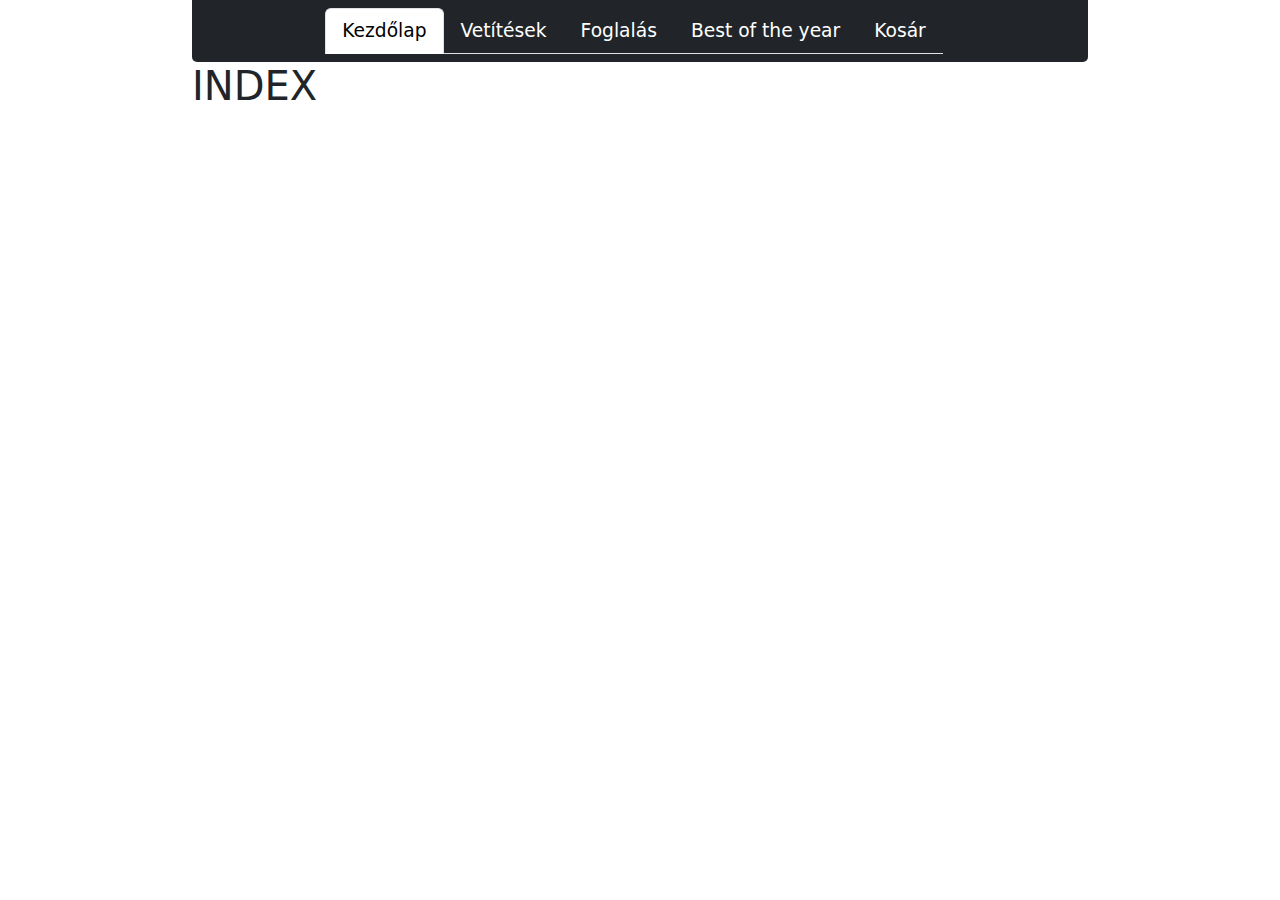
<file: index.html>
<!DOCTYPE html>
<html lang="hu">
<head>
    <meta charset="UTF-8">
    <title>Mozi Foglalás</title>
    <link href="https://cdn.jsdelivr.net/npm/bootstrap@5.1.3/dist/css/bootstrap.min.css" rel="stylesheet">
    <script src="https://cdn.jsdelivr.net/npm/bootstrap@5.1.3/dist/js/bootstrap.bundle.min.js"></script>
    <link rel="stylesheet" href="CSS/stilus.css">

</head>
<body>
<!-- MENÜ -->

<nav class="navbar navbar-expand-sm bg-dark navbar-dark">
    <div class="container-fluid nav justify-content-center">
        <ul class="nav nav-tabs">
            <li class="nav-item">
                <a class="nav-link active" href="./index.html">Kezdőlap</a>
            </li>
            <li class="nav-item">
                <a class="nav-link" href="./vetitesek.html">Vetítések</a>
            </li>
            <li class="nav-item">
                <a class="nav-link" href="./foglalas.html">Foglalás</a>
            </li>
            <li class="nav-item">
                <a class="nav-link" href="./bestoftheyear.html">Best of the year</a>
            </li><li class="nav-item">
                <a class="nav-link" href="./kosar.html">Kosár</a>
            </li>
        </ul>
    </div>
</nav>

<!-- FŐ TARTALOM -->
<main>
    <section>
        <article>
        <!-- HAMAROSAN A MOZIKBAN FILMEK, RÖVID LEÍRÁSSAL -->
            <h1>INDEX</h1>
        </article>
    </section>
</main>

<!-- LÁBJEGYZET -->
<footer>

</footer>

</body>
</html>
</file>
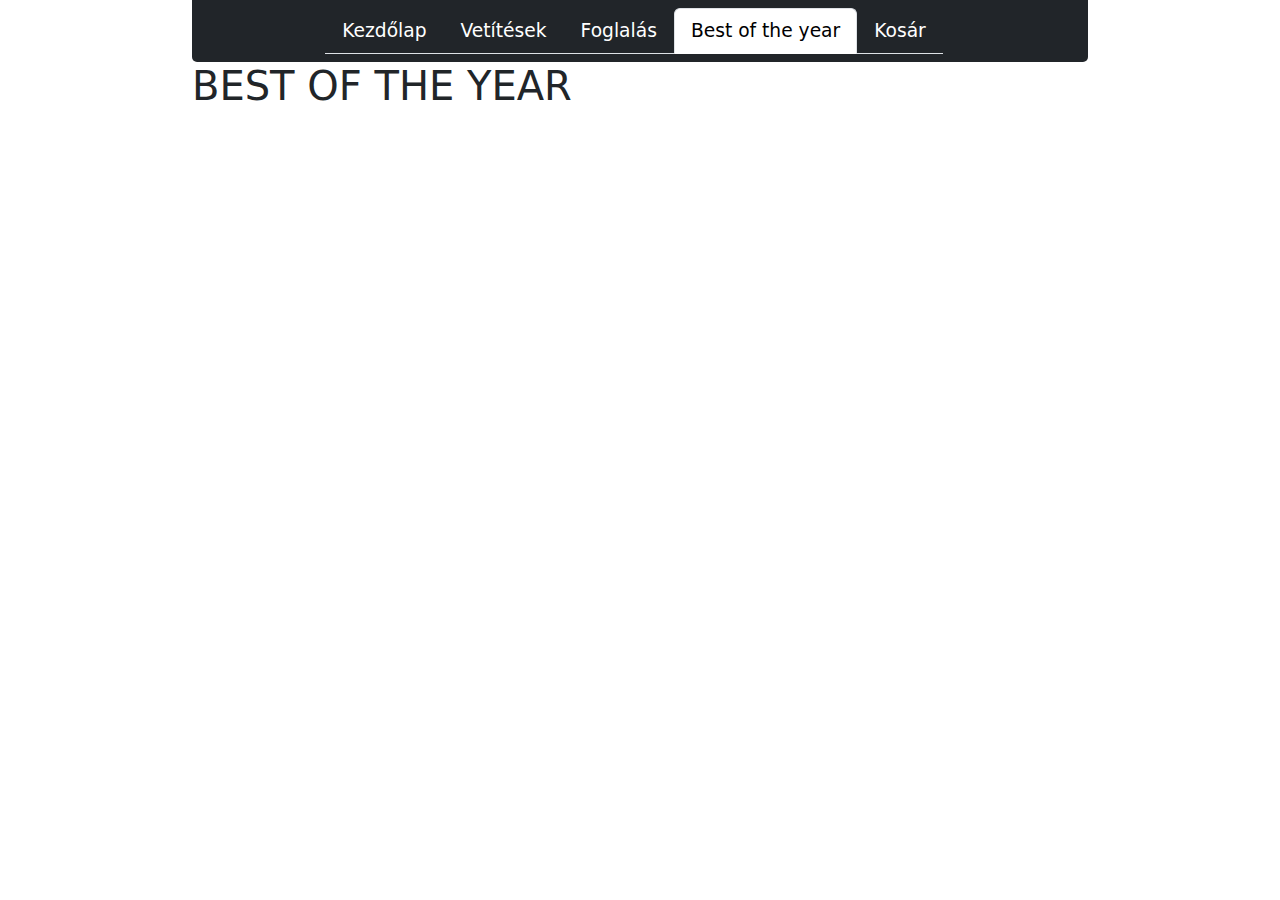
<file: bestoftheyear.html>
<!DOCTYPE html>
<html lang="hu">
<head>
    <meta charset="UTF-8">
    <title>Mozi Foglalás</title>
    <link href="https://cdn.jsdelivr.net/npm/bootstrap@5.1.3/dist/css/bootstrap.min.css" rel="stylesheet">
    <script src="https://cdn.jsdelivr.net/npm/bootstrap@5.1.3/dist/js/bootstrap.bundle.min.js"></script>
    <link rel="stylesheet" href="CSS/stilus.css">
</head>
<body>
<!-- MENÜ -->
<nav class="navbar navbar-expand-sm bg-dark navbar-dark">
    <div class="container-fluid nav justify-content-center">
        <ul class="nav nav-tabs">
            <li class="nav-item">
                <a class="nav-link" href="./index.html">Kezdőlap</a>
            </li>
            <li class="nav-item">
                <a class="nav-link" href="./vetitesek.html">Vetítések</a>
            </li>
            <li class="nav-item">
                <a class="nav-link" href="./foglalas.html">Foglalás</a>
            </li>
            <li class="nav-item">
                <a class="nav-link active" href="./bestoftheyear.html">Best of the year</a>
            </li><li class="nav-item">
            <a class="nav-link" href="./kosar.html">Kosár</a>
        </li>
        </ul>
    </div>
</nav>
<!-- FŐ TARTALOM -->
<main>
    <section>
        <article>
            <!-- AZ ÉVI LEGSIKERESEBB FILMEK LISTÁJA, RÖVID LEÍRÁSSAL -->
            <h1>BEST OF THE YEAR</h1>
        </article>
    </section>
</main>

<!-- LÁBJEGYZET -->
<footer>

</footer>

</body>
</html>
</file>
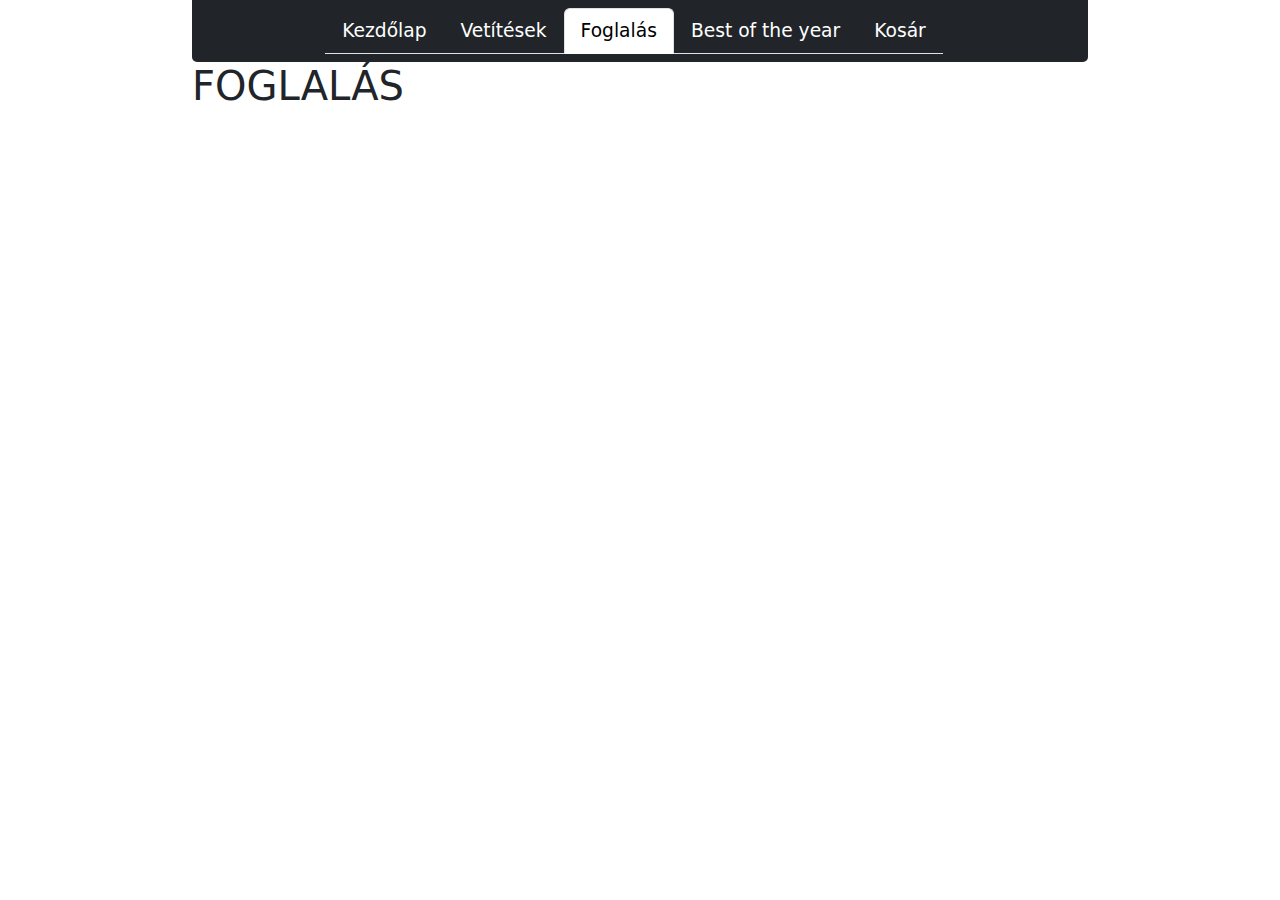
<file: foglalas.html>
<!DOCTYPE html>
<html lang="hu">
<head>
    <meta charset="UTF-8">
    <title>Mozi Foglalás</title>
    <link href="https://cdn.jsdelivr.net/npm/bootstrap@5.1.3/dist/css/bootstrap.min.css" rel="stylesheet">
    <script src="https://cdn.jsdelivr.net/npm/bootstrap@5.1.3/dist/js/bootstrap.bundle.min.js"></script>
    <link rel="stylesheet" href="CSS/stilus.css">
</head>
<body>
<!-- MENÜ -->
<nav class="navbar navbar-expand-sm bg-dark navbar-dark">
    <div class="container-fluid nav justify-content-center">
        <ul class="nav nav-tabs">
            <li class="nav-item">
                <a class="nav-link" href="./index.html">Kezdőlap</a>
            </li>
            <li class="nav-item">
                <a class="nav-link" href="./vetitesek.html">Vetítések</a>
            </li>
            <li class="nav-item">
                <a class="nav-link active" href="./foglalas.html">Foglalás</a>
            </li>
            <li class="nav-item">
                <a class="nav-link" href="./bestoftheyear.html">Best of the year</a>
            </li><li class="nav-item">
            <a class="nav-link" href="./kosar.html">Kosár</a>
        </li>
        </ul>
    </div>
</nav>
<!-- FŐ TARTALOM -->
<main>
    <section>
        <article>
            <!-- VETÍTÉS HELYÉNEK(VÁROS), IDEJÉNEK, SZÉK KIVÁLASZTÁSA -->
            <h1>FOGLALÁS</h1>
        </article>
    </section>
</main>

<!-- LÁBJEGYZET -->
<footer>

</footer>

</body>
</html>
</file>
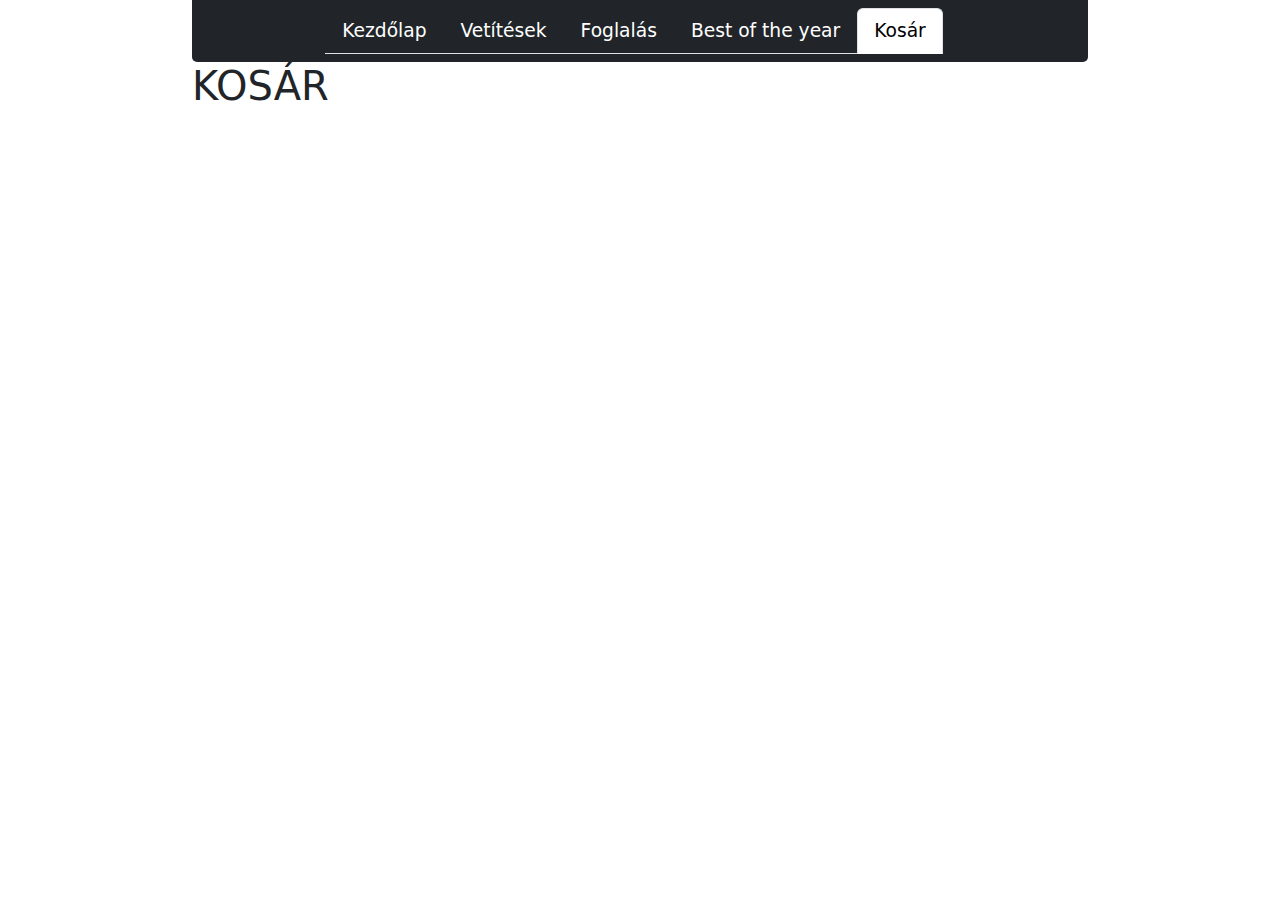
<file: kosar.html>
<!DOCTYPE html>
<html lang="hu">
<head>
    <meta charset="UTF-8">
    <title>Mozi Foglalás</title>
    <link href="https://cdn.jsdelivr.net/npm/bootstrap@5.1.3/dist/css/bootstrap.min.css" rel="stylesheet">
    <script src="https://cdn.jsdelivr.net/npm/bootstrap@5.1.3/dist/js/bootstrap.bundle.min.js"></script>
    <link rel="stylesheet" href="CSS/stilus.css">
</head>
<body>
<!-- MENÜ -->
<nav class="navbar navbar-expand-sm bg-dark navbar-dark">
    <div class="container-fluid nav justify-content-center">
        <ul class="nav nav-tabs">
            <li class="nav-item">
                <a class="nav-link" href="./index.html">Kezdőlap</a>
            </li>
            <li class="nav-item">
                <a class="nav-link" href="./vetitesek.html">Vetítések</a>
            </li>
            <li class="nav-item">
                <a class="nav-link" href="./foglalas.html">Foglalás</a>
            </li>
            <li class="nav-item">
                <a class="nav-link" href="./bestoftheyear.html">Best of the year</a>
            </li><li class="nav-item">
            <a class="nav-link active" href="./kosar.html">Kosár</a>
        </li>
        </ul>
    </div>
</nav>
<!-- FŐ TARTALOM -->
<main>
    <section>
        <article>
            <!-- LEFOGLALT VETÍTÉS(EK) ADATAI, PÉNZTÁRI KÓDJA, ÖSSZEGE(VETÍTÉSENKÉNT KÜLÖN ÉS ÖSSZESEN) -->
            <h1>KOSÁR</h1>
        </article>
    </section>
</main>

<!-- LÁBJEGYZET -->
<footer>

</footer>

</body>
</html>
</file>
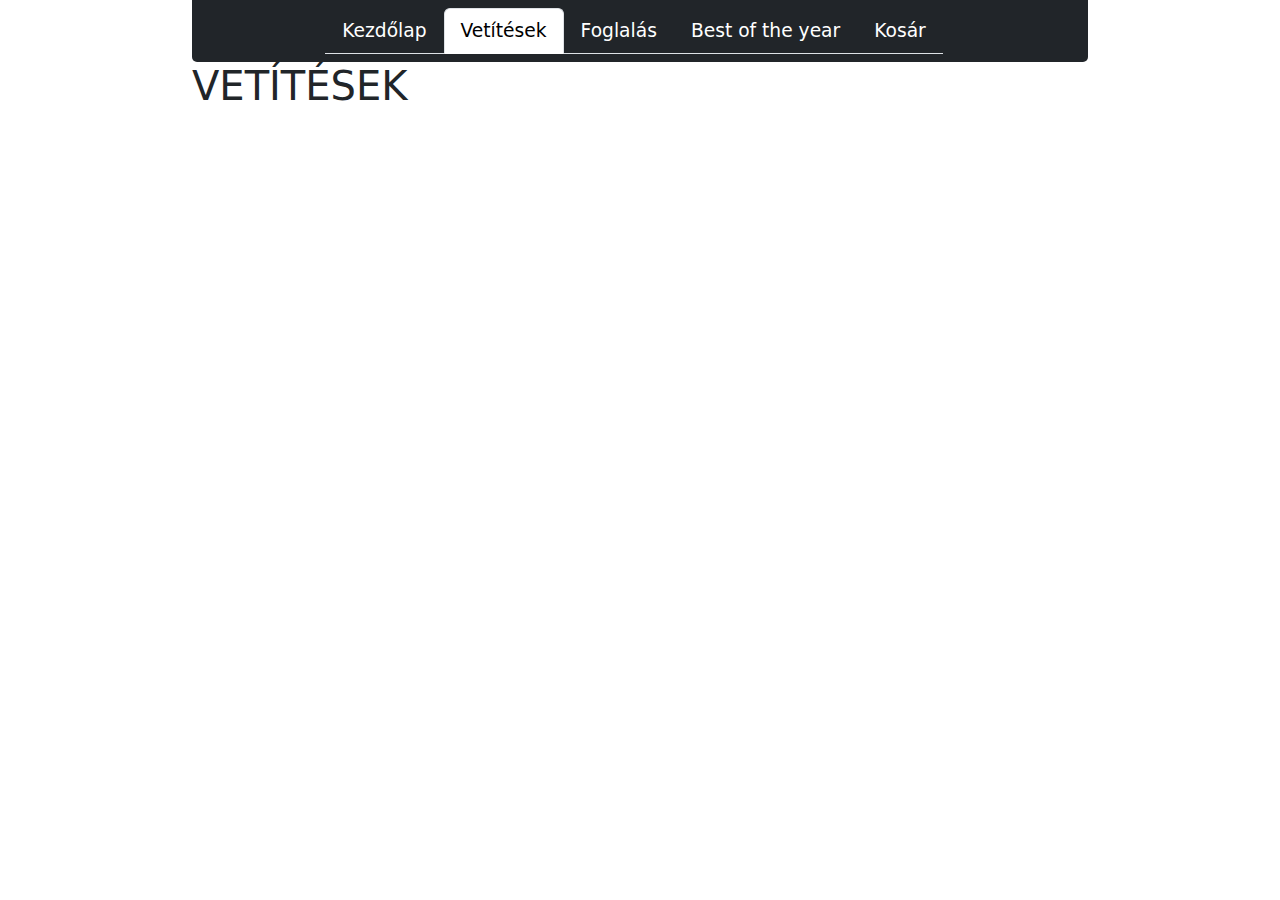
<file: vetitesek.html>
<!DOCTYPE html>
<html lang="hu">
<head>
    <meta charset="UTF-8">
    <title>Mozi Foglalás</title>
    <link href="https://cdn.jsdelivr.net/npm/bootstrap@5.1.3/dist/css/bootstrap.min.css" rel="stylesheet">
    <script src="https://cdn.jsdelivr.net/npm/bootstrap@5.1.3/dist/js/bootstrap.bundle.min.js"></script>
    <link rel="stylesheet" href="CSS/stilus.css">
</head>
<body>
<!-- MENÜ -->
<nav class="navbar navbar-expand-sm bg-dark navbar-dark">
    <div class="container-fluid nav justify-content-center">
        <ul class="nav nav-tabs">
            <li class="nav-item">
                <a class="nav-link" href="./index.html">Kezdőlap</a>
            </li>
            <li class="nav-item">
                <a class="nav-link active" href="./vetitesek.html">Vetítések</a>
            </li>
            <li class="nav-item">
                <a class="nav-link" href="./foglalas.html">Foglalás</a>
            </li>
            <li class="nav-item">
                <a class="nav-link" href="./bestoftheyear.html">Best of the year</a>
            </li><li class="nav-item">
            <a class="nav-link" href="./kosar.html">Kosár</a>
        </li>
        </ul>
    </div>
</nav>
<!-- FŐ TARTALOM -->
<main>
    <section>
        <article>
            <!-- A HÉTEN VETÍTENDŐ FILMEK LISTÁJA -->
            <h1>VETÍTÉSEK</h1>
        </article>
    </section>
</main>

<!-- LÁBJEGYZET -->
<footer>

</footer>

</body>
</html>
</file>
<file: CSS/stilus.css>
html{
    width: 70%;
    margin: auto;
}
nav{
    font-size: 14pt;
}
.nav-link{
    color: white;
}
.navbar{
    border-bottom-left-radius: 5px;
    border-bottom-right-radius: 5px;
}
</file>
